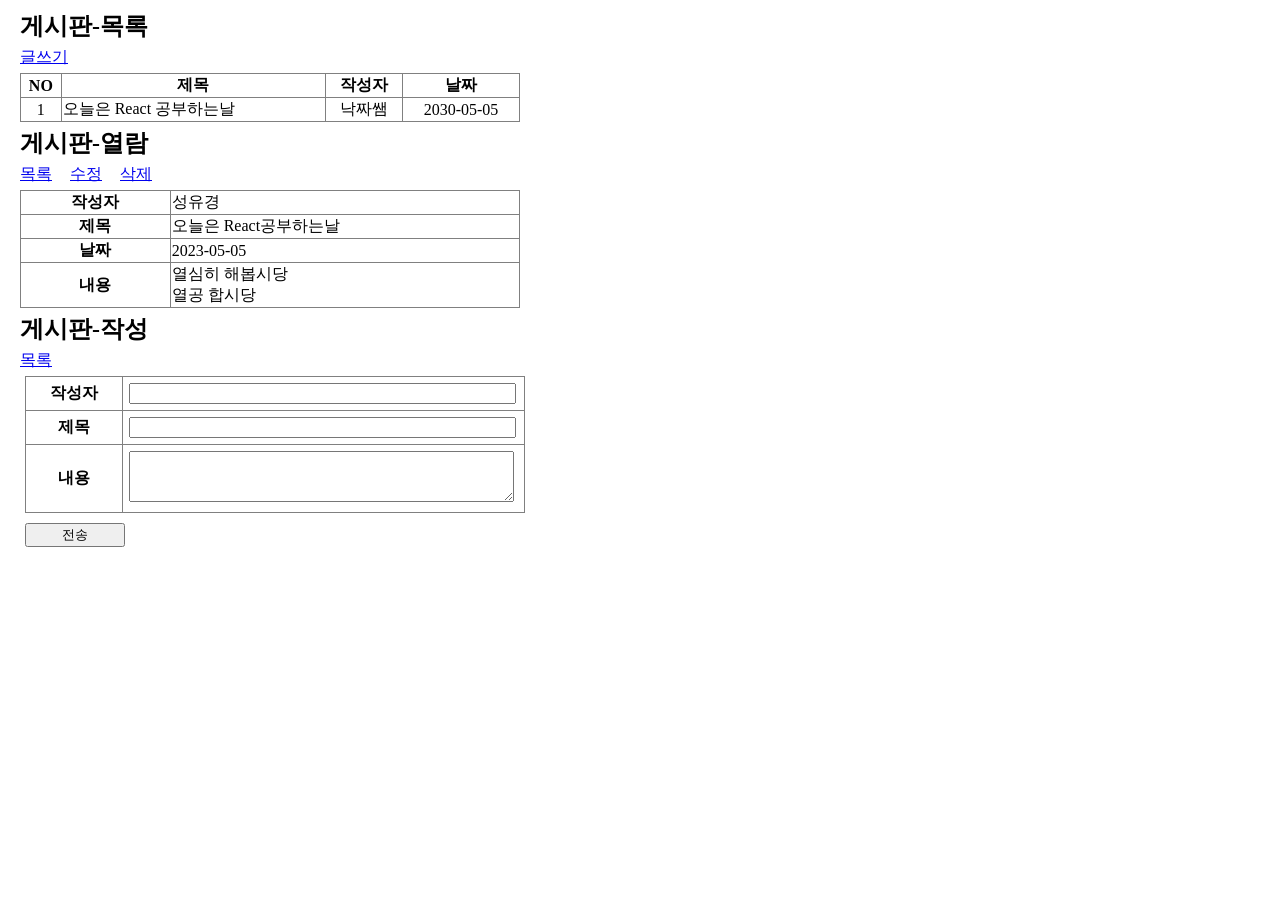
<file: public/skin_board.html>
<!DOCTYPE html>
<html lang='en'>
<head>
<meta charset="UTF-8">
    <meta name="viewport" content="width=device-width, initial-scale=1.0">
    <title>게시판 UI</title>
    <style>
        * {margin: 5px;}

        input,textarea {width: 95%;}

        input[type=submit] {width: 100px;}

        #boardTable {
            border: 1px solid gray;
            border-collapse: collapse;
            width: 500px;
        }

        #boardTable tr {
            text-align: center;
        }

        #boardTable th,td {
            border: 1px solid gray;
        }

        #boardTable td {
            text-align: left;
        }

        #boardTable td.cen {
            text-align: center;
        }

        #boardTable td.subject {
            text-align: left;
        }
    </style>
</head>
<body>
     <header>
        <h2>게시판-목록</h2>
    </header>
    
    <nav>
        <a href="/">글쓰기</a>
    </nav>
    <article>
        <table id="boardTable">
            <thead>
                <tr>
                    <th>NO</th>
                    <th>제목</th>
                    <th>작성자</th>
                    <th>날짜</th>
                </tr>
            </thead>

            <tbody>
                <tr>
                    <td class="cen">1</td>
                    <td>오늘은 React 공부하는날</td>
                    <td class="cen">낙짜쌤</td>
                    <td class="cen">2030-05-05</td>
                </tr>
            </tbody>
        </table>
    </article>
        <header>
        <h2>게시판-열람</h2>
    </header>

    <nav>
        <a href="/">목록</a>&nbsp;
        <a href="/">수정</a>&nbsp;
        <a href="/">삭제</a>
    </nav>

    <article>
        <table id="boardTable">
            <colgroup>
                <col width="30%"><col width="*">
            </colgroup>

            <tbody>
                <tr>
                    <th>작성자</th>
                    <td>성유경</td>
                </tr>

                <tr>
                    <th>제목</th>
                    <td>오늘은 React공부하는날</td>
                </tr>

                <tr>
                    <th>날짜</th>
                    <td>2023-05-05</td>
                </tr>

                <tr>
                    <th>내용</th>
                    <td>열심히 해봅시당<br>열공 합시당</td>
                </tr>
            </tbody>
        </table>
    </article>

    <header>
        <h2>게시판-작성</h2>
    </header>

    <nav>
        <a href="/">목록</a>
    </nav>

    <article>
        <form>
            <table id="boardTable">
                <tbody>
                    <tr>
                        <th>작성자</th>
                        <td><input type="text" name="writer"></td>
                    </tr>

                    <tr>
                        <th>제목</th>
                        <td><input type="text" name="title"></td>
                    </tr>

                    <tr>
                        <th>내용</th>
                        <td><textarea name="contents" cols="22" rows="3"></textarea></td>
                    </tr>
                </tbody>
            </table>
            <input type="submit" value="전송">
        </form>
    </article>
</body>
</html>
</file>
